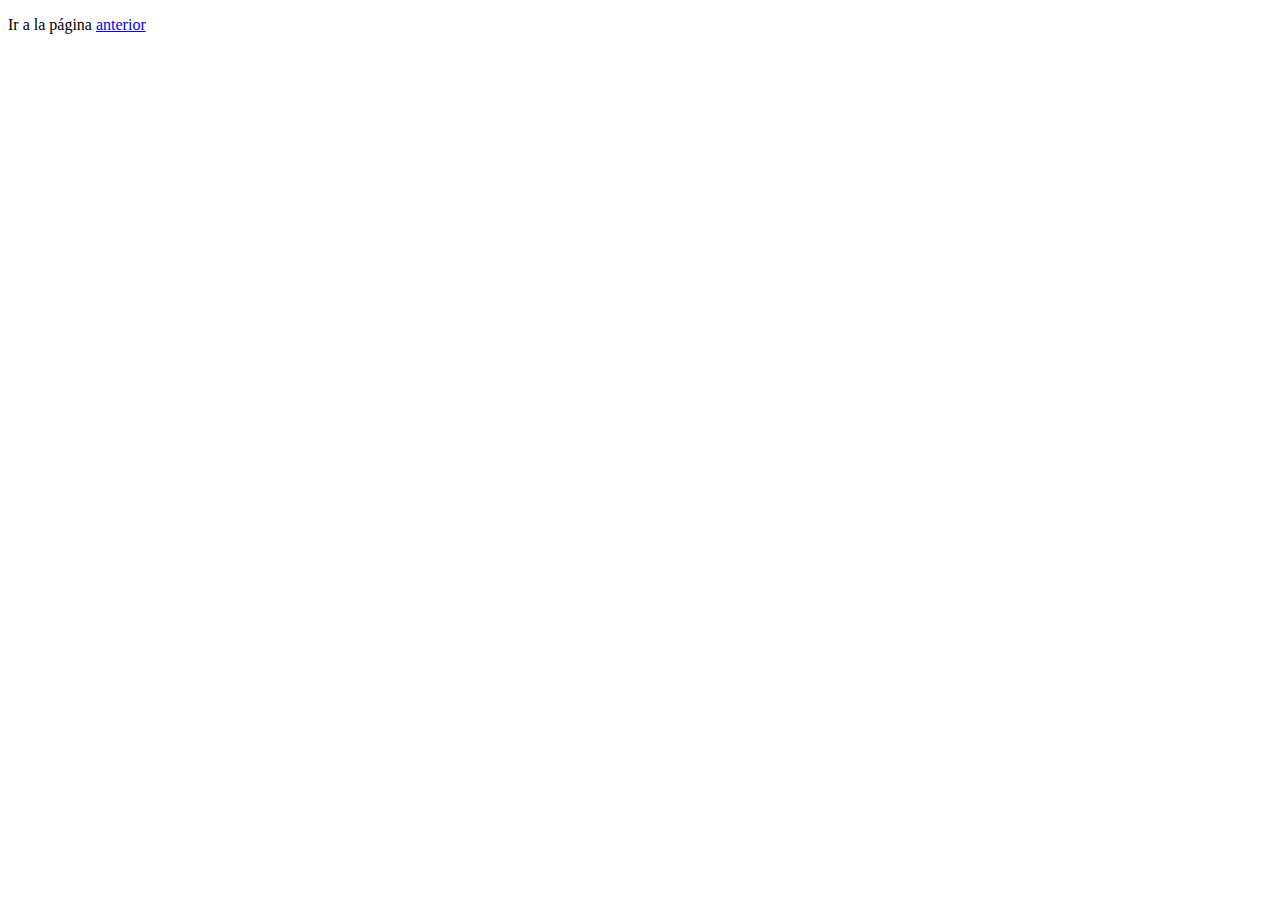
<file: receta2.html>
<!DOCTYPE html>
<html lang="en">
<head>
    <meta charset="UTF-8">
    <meta name="viewport" content="width=device-width, initial-scale=1.0">
    <title>Document</title>
</head>
<body>
    <p>Ir a la página <a href="index.html">anterior</a> </p>
</body>
</html>
</file>
